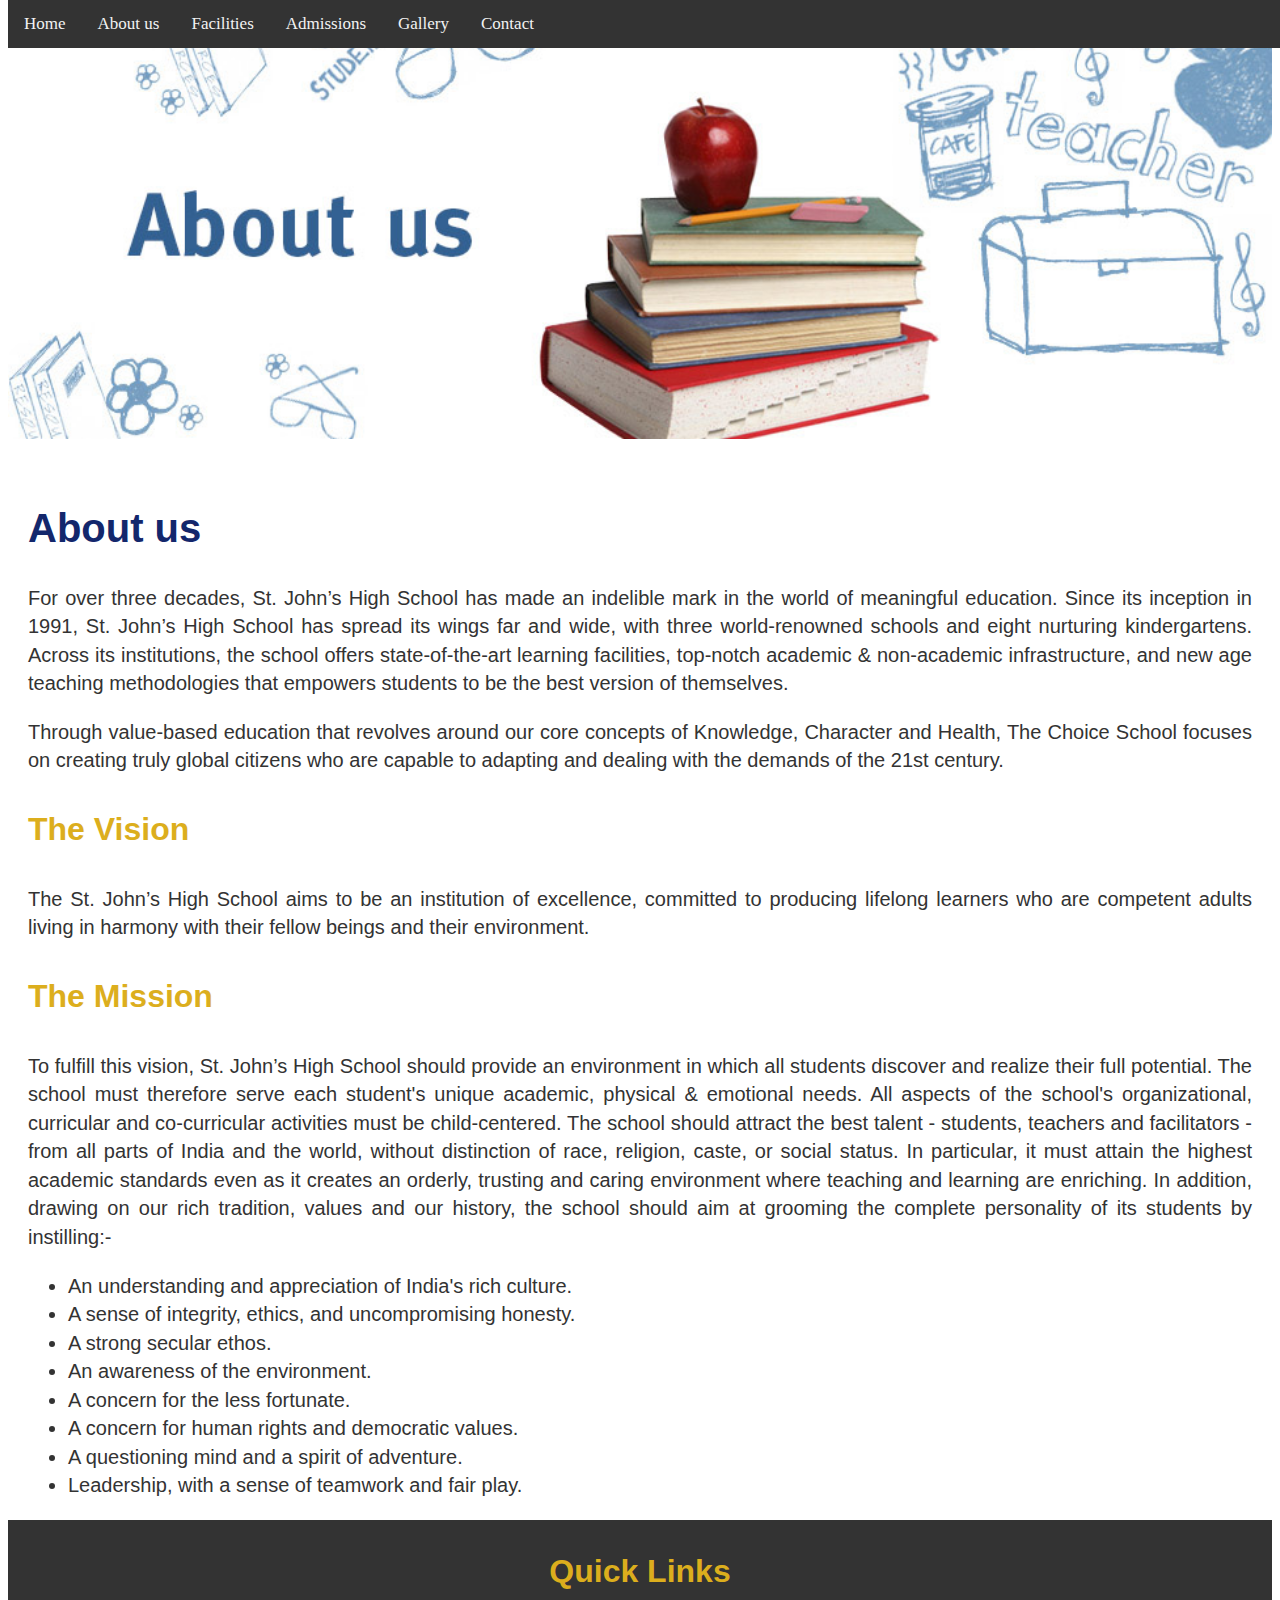
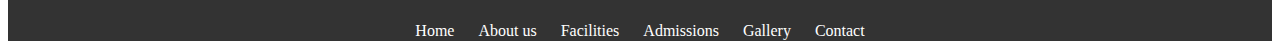
<file: School/aboutus.html>
<!DOCTYPE html>
<html lang="en">

<head>
    <meta charset="UTF-8">
    <meta http-equiv="X-UA-Compatible" content="IE=edge">
    <meta name="viewport" content="width=device-width, initial-scale=1.0">
    <link rel="stylesheet" href="style.css">
    <title>About us</title>
</head>

<body>
    <div class="navbar">
        <a href="index.html">Home</a>
        <a href="aboutus.html">About us</a>
        <a href="facilities.html">Facilities</a>
        <a href="admissions.html">Admissions</a>
        <a href="gallery.html">Gallery</a>
        <a href="contactus.html">Contact</a>
    </div>

<div class="container">
    <div>
        <img class="aboutbanner" src="Photos/aboutbanner.png">
    </div>
    <div class="aboutdescription">
        <h1>About us</h1>
        <p>

            For over three decades, St. John’s High School has made an indelible mark in the world of meaningful
            education. Since its inception in 1991, St. John’s High School has spread its wings far and wide, with three
            world-renowned schools and eight nurturing kindergartens.
            Across its institutions, the school offers state-of-the-art learning facilities, top-notch academic &
            non-academic infrastructure, and new age teaching methodologies that empowers students to be the best
            version of themselves.
        </p>
        <p>
            Through value-based education that revolves around our core concepts of Knowledge, Character and Health, The
            Choice School focuses on creating truly global citizens who are capable to adapting and dealing with the
            demands of the 21st century.
        </p>
        <h3>The Vision</h3>
        <p>
            The St. John’s High School aims to be an institution of excellence, committed to producing lifelong learners
            who are competent adults living in harmony with their fellow beings and their environment.
        </p>


        <h3>The Mission</h3>
        <p>
            To fulfill this vision, St. John’s High School should provide an environment in which all students discover
            and realize their full potential. The school must therefore serve each student's unique academic, physical &
            emotional needs. All aspects of the school's organizational, curricular and co-curricular activities must be
            child-centered. The school should attract the best talent - students, teachers and facilitators - from all
            parts of India and the world, without distinction of race, religion, caste, or social status. In particular,
            it must attain the highest academic standards even as it creates an orderly, trusting and caring environment
            where teaching and learning are enriching. In addition, drawing on our rich tradition, values and our
            history, the school should aim at grooming the complete personality of its students by instilling:-</p>
        <ul>
            <li>An understanding and appreciation of India's rich culture.</li>
            <li>A sense of integrity, ethics, and uncompromising honesty.</li>
            <li>A strong secular ethos.</li>
            <li>An awareness of the environment.</li>
            <li>A concern for the less fortunate.</li>
            <li>A concern for human rights and democratic values.</li>
            <li>A questioning mind and a spirit of adventure.</li>
            <li>Leadership, with a sense of teamwork and fair play.</li>
        </ul>
        
    </div>

</div>
<footer class="footbar">
    <h3>Quick Links</h3>
    <a href="index.html" class="footlink">Home  </a>
    <a href="aboutus.html" class="footlink">About us  </a>
    <a href="facilities.html" class="footlink">Facilities  </a>
    <a href="admissions.html" class="footlink">Admissions  </a>
    <a href="gallery.html" class="footlink">Gallery  </a>
    <a href="contactus.html" class="footlink">Contact  </a>
</footer>
</body>
</html>
</file>
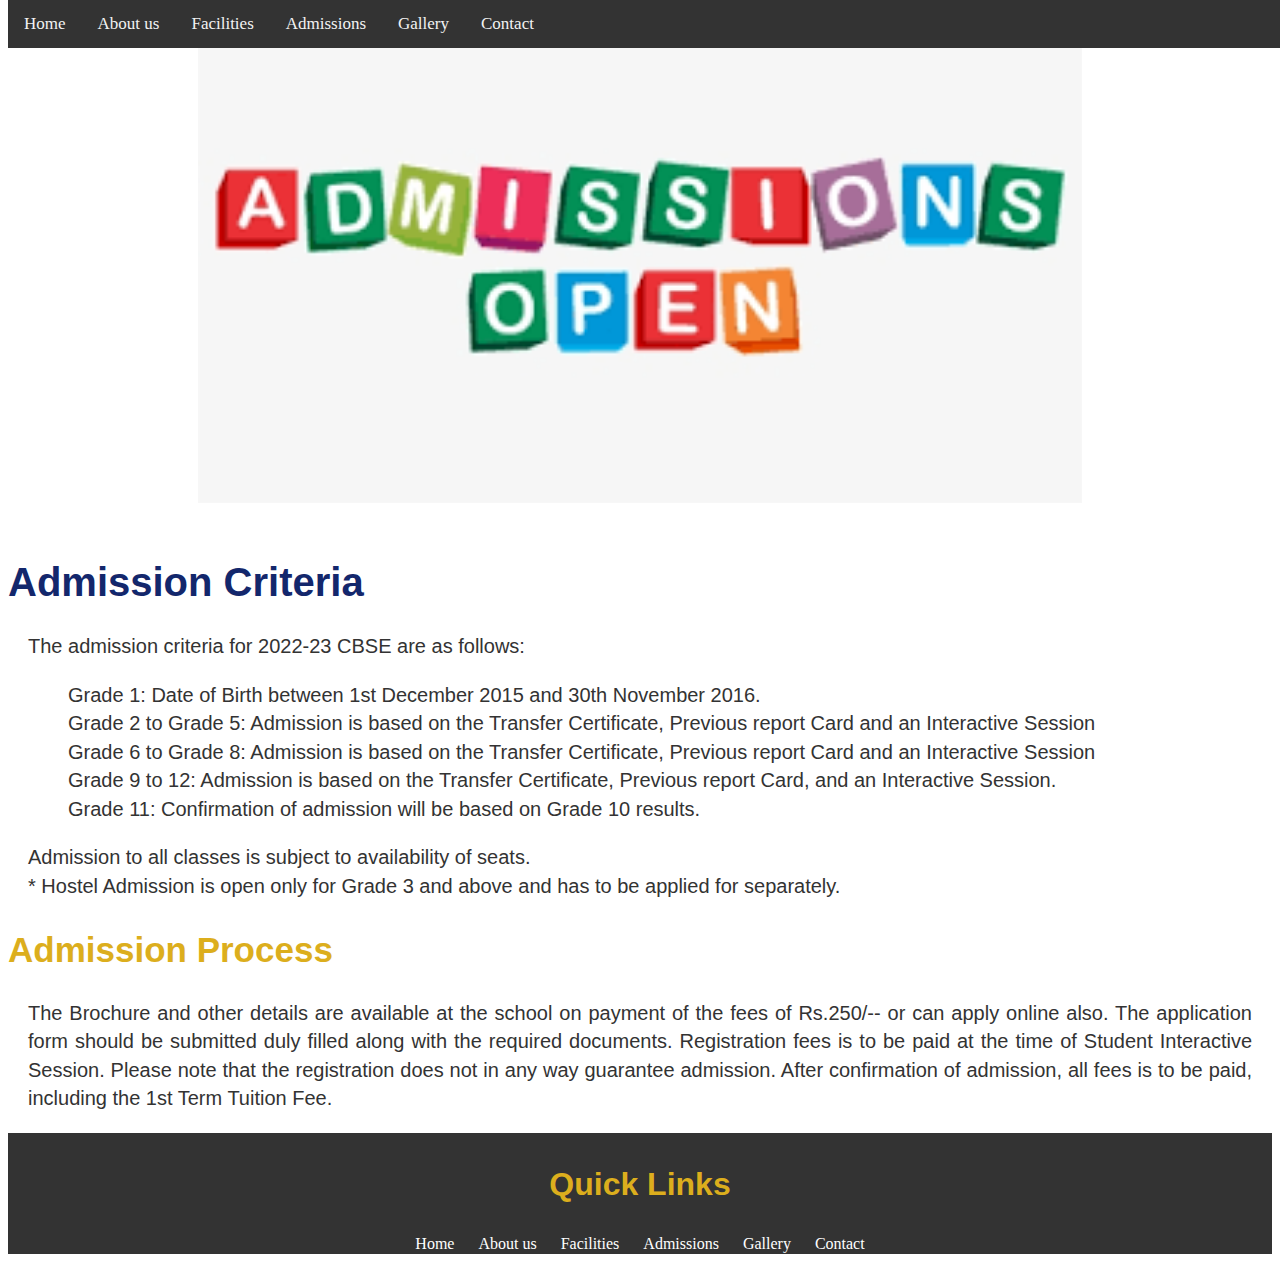
<file: School/admissions.html>
<!DOCTYPE html>
<html lang="en">

<head>
    <meta charset="UTF-8">
    <meta http-equiv="X-UA-Compatible" content="IE=edge">
    <meta name="viewport" content="width=device-width, initial-scale=1.0">
    <link rel="stylesheet" href="style.css">
    <title>Admissions</title>
    
</head>

<body>
    <div class="navbar">
        <a href="index.html">Home</a>
        <a href="aboutus.html">About us</a>
        <a href="facilities.html">Facilities</a>
        <a href="admissions.html">Admissions</a>
        <a href="gallery.html">Gallery</a>
        <a href="contactus.html">Contact</a>
    </div>
    
        <div>
            <img class="admissionbanner" src="Photos/Admission2.png">
                </div>
                <h1> Admission Criteria</h1>
    <p class="admissiontext">
        The admission criteria for 2022-23 CBSE are as follows:</p>
    <ul type="none" class="admissionlist">
        <li>
            Grade 1: Date of Birth between 1st December 2015 and 30th November 2016.</li>
        <li>
            Grade 2 to Grade 5: Admission is based on the Transfer Certificate, Previous report Card and an Interactive
            Session</li>
        <li>Grade 6 to Grade 8: Admission is based on the Transfer Certificate, Previous report Card and an Interactive
            Session</li>
        <li>Grade 9 to 12: Admission is based on the Transfer Certificate, Previous report Card, and an Interactive
            Session.</li>
        <li>Grade 11: Confirmation of admission will be based on Grade 10 results.</li>
    </ul>
    <p class="admissiontext">
    Admission to all classes is subject to availability of seats.<br>

    * Hostel Admission is open only for Grade 3 and above and has to be applied for separately.</p>
    <h2>Admission Process</h2>
    <p class="admissiontext">
        The Brochure and other details are available at the school on payment of the fees of Rs.250/-- or can apply
        online also.

        The application form should be submitted duly filled along with the required documents. Registration fees is to
        be paid at the time of Student Interactive Session. Please note that the registration does not in any way
        guarantee admission.

        After confirmation of admission, all fees is to be paid, including the 1st Term Tuition Fee.</p>
    <footer class="footbar">
        <h3>Quick Links</h3>
        <a href="index.html" class="footlink">Home  </a>
        <a href="aboutus.html" class="footlink">About us  </a>
        <a href="facilities.html" class="footlink">Facilities  </a>
        <a href="admissions.html" class="footlink">Admissions  </a>
        <a href="gallery.html" class="footlink">Gallery  </a>
        <a href="contactus.html" class="footlink">Contact  </a>
    </footer>

</body>

</html>
</file>
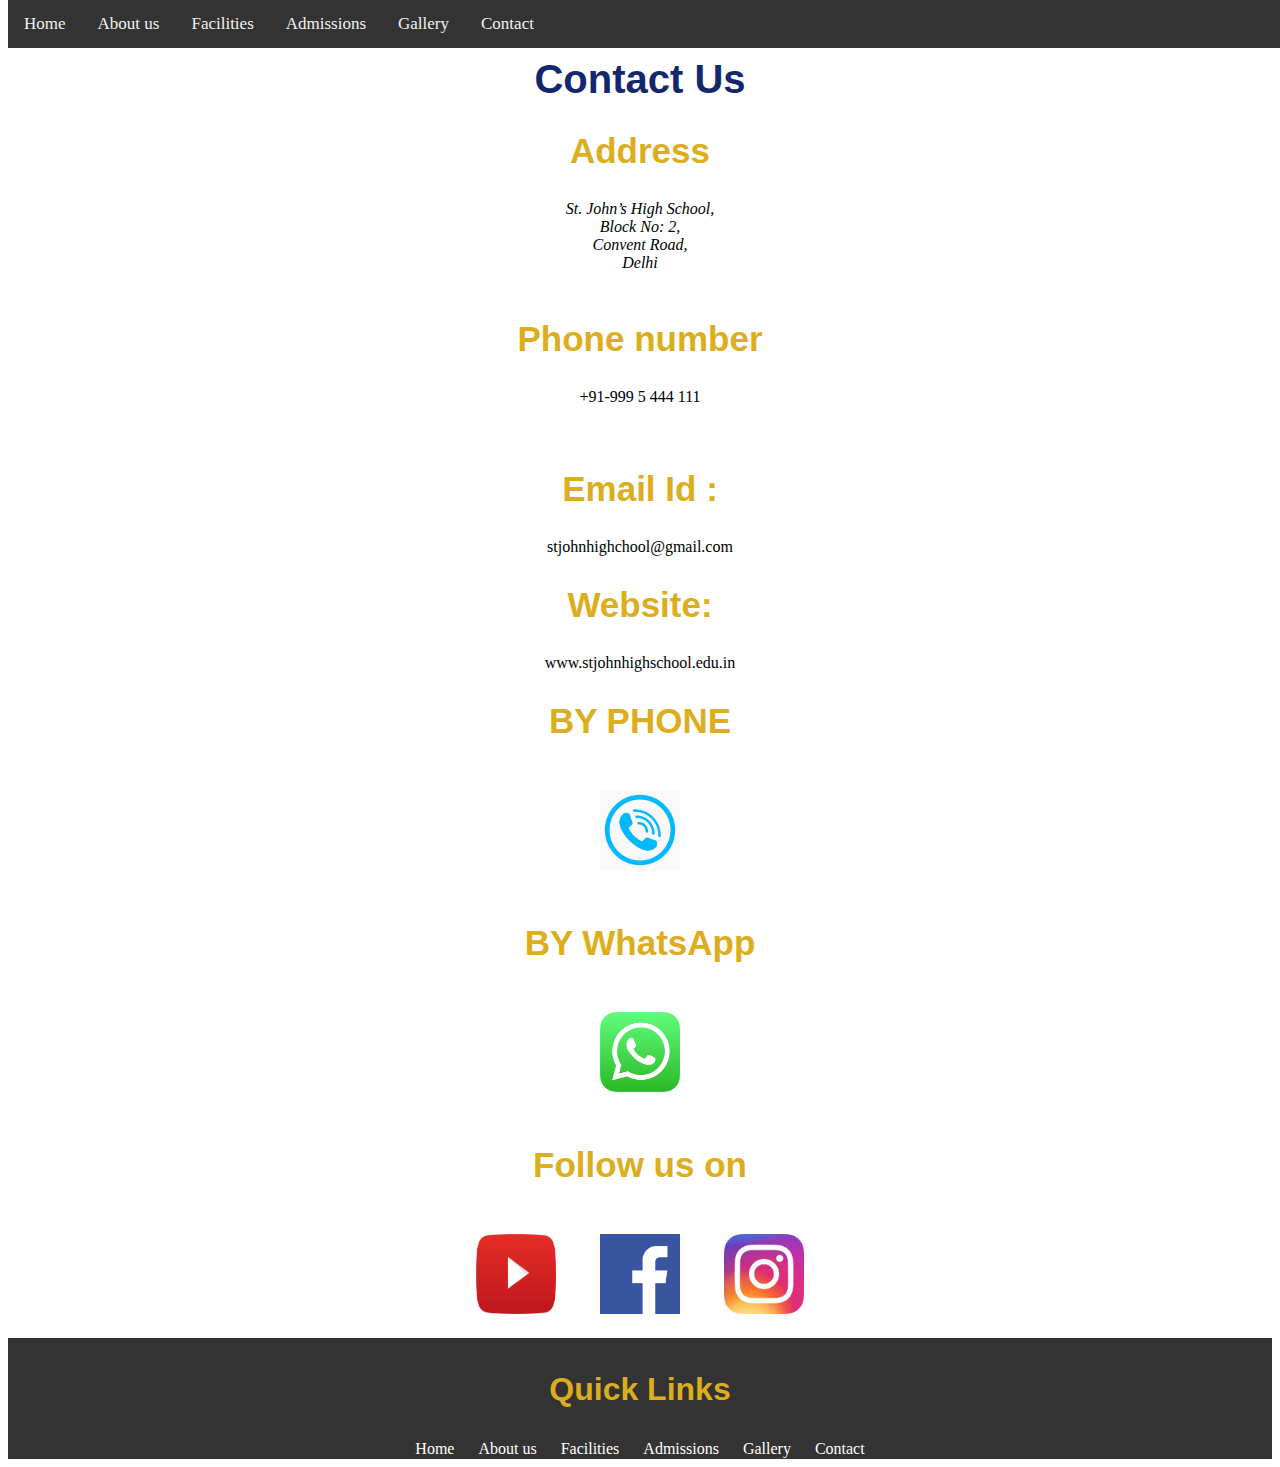
<file: School/contactus.html>
<!DOCTYPE html>
<html lang="en">

<head>
    <meta charset="UTF-8">
    <meta http-equiv="X-UA-Compatible" content="IE=edge">
    <meta name="viewport" content="width=device-width, initial-scale=1.0">
    <link rel="stylesheet" href="style.css">
    <title>Contact us</title>
</head>

<body>
    <div class="navbar">
        <a href="index.html">Home</a>
        <a href="aboutus.html">About us</a>
        <a href="facilities.html">Facilities</a>
        <a href="admissions.html">Admissions</a>
        <a href="gallery.html">Gallery</a>
        <a href="contactus.html">Contact</a>
    </div>



    <div class="contactdetails">
        <h1>Contact Us</h1>

        <h2>Address</h2>
        <address>St. John’s High School, <br />Block No: 2,<br /> Convent Road,<br /> Delhi
        </address>
        <br />

        <h2>Phone number</h2>
        <p>+91-999 5 444 111</p>
        <br />
        <h2>Email Id :</h2>
        <p>stjohnhighchool@gmail.com</p>
        <h2>Website:</h2>
        <p>www.stjohnhighschool.edu.in</p>
        <h2>BY PHONE</h2>
        <a href="https://c8.alamy.com/comp/RY4A4H/mobile-keypad-phone-call-screen-RY4A4H.jpg" target="_blank"><img
                class="socialmediaicons" src="Photos/Phone.png" /></a>
        <h2>BY WhatsApp</h2>
        <a href="https://web.whatsapp.com/" target="_blank"><img class="socialmediaicons"
                src="Photos/WhatsApp.png" /></a>
        <h2>Follow us on</h2>
        <a href="https://www.youtube.com/" target="_blank"><img class="socialmediaicons" src="Photos/youtube.png" /></a>
        <a href="https://www.facebook.com/login/" target="_blank"><img class="socialmediaicons"
                src="Photos/facebook.png" /></a>
        <a href="https://www.instagram.com/accounts/login/" target="_blank"><img class="socialmediaicons"
                src="Photos/insta.jpg" /></a>
    </div>

    <footer class="footbar">
        <h3>Quick Links</h3>
        <a href="index.html" class="footlink">Home  </a>
        <a href="aboutus.html" class="footlink">About us  </a>
        <a href="facilities.html" class="footlink">Facilities  </a>
        <a href="admissions.html" class="footlink">Admissions  </a>
        <a href="gallery.html" class="footlink">Gallery  </a>
        <a href="contactus.html" class="footlink">Contact  </a>
    </footer>

</body>

</html>
</file>
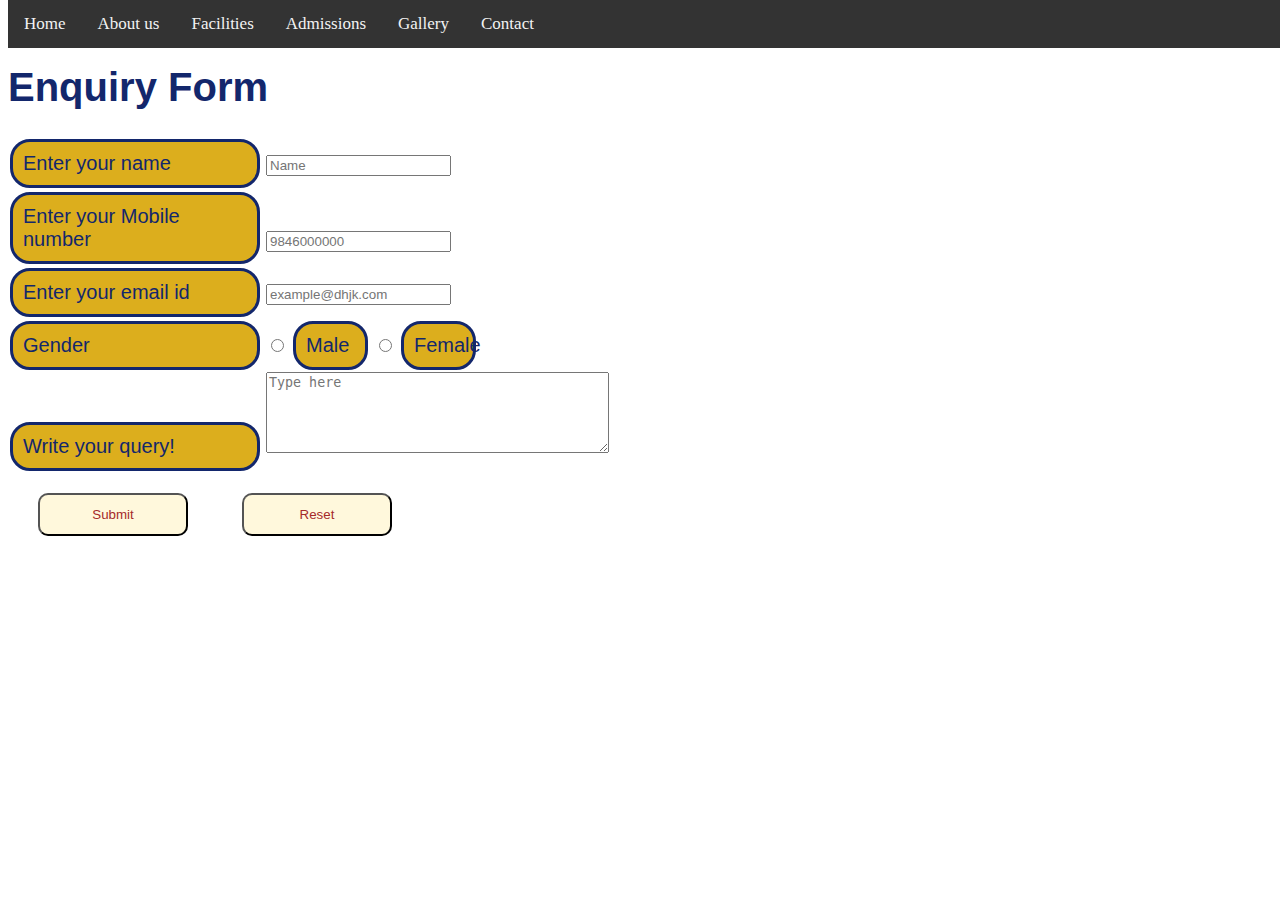
<file: School/enquiry.html>
<!DOCTYPE html>
<html lang="en">

<head>
    <meta charset="UTF-8">
    <meta http-equiv="X-UA-Compatible" content="IE=edge">
    <meta name="viewport" content="width=device-width, initial-scale=1.0">
    <title>Document</title>
    <link rel="stylesheet" href="style.css">
    <style>
        body {
            display: flex;
            align-items: center;
        }

        label {
            display: inline-block;
            width: 250px;
            font-size: 20px;
            color: #13276c;
            background-color: #dcae1d;
            margin: 2px;
            padding: 10px;
            border-radius: 20px;
            border: 3px solid #13276c;
        }

        button {
            border-radius: 10px;
            width: 150px;
            margin: 20px;
            padding: 12px;
            color: brown;
            background-color: cornsilk;
            margin-left: 30px;
        }

        button:hover {
            background: #b8293d;
            color: rgb(13, 13, 115);
            width: 200px;
            height: 50px;
        }
    </style>
</head>

<body>
    <div class="navbar">
        <a href="index.html">Home</a>
        <a href="aboutus.html">About us</a>
        <a href="facilities.html">Facilities</a>
        <a href="admissions.html">Admissions</a>
        <a href="gallery.html">Gallery</a>
        <a href="contactus.html">Contact</a>
    </div>
    <div>
        <h1>Enquiry Form</h1>
        <form>
            <!--Name-->
            <label for="name">Enter your name</label>
            <input type="text" id="name" placeholder="Name">
            <br />
            <!--Mobile Number-->
            <label for="num">Enter your Mobile number</label>
            <input type="number" id="num" placeholder="9846000000" minlength="10" maxlength="10">
            <br />
            <!--Email id-->
            <label for="email">Enter your email id</label>
            <input type="email" id="email" placeholder="example@dhjk.com">
            <br />
            <!--Gender-->
            <label>Gender</label>

            <input type="radio" id="gen1" name="gender">
            <label style="width: 75px;" for="gen1">Male</label>
            <input type="radio" id="gen2" name="gender">
            <label style="width: 75px;" for="gen2">Female</label>
            <br />
            <label>Write your query!</label>
            <textarea rows="5" cols="40" placeholder="Type here"></textarea>
            <br />
            <!--Submit button-->
            <button type="submit">Submit</button>
            <button type="reset">Reset</button>
        </form>
    </div>
    
</body>

</html>
</file>
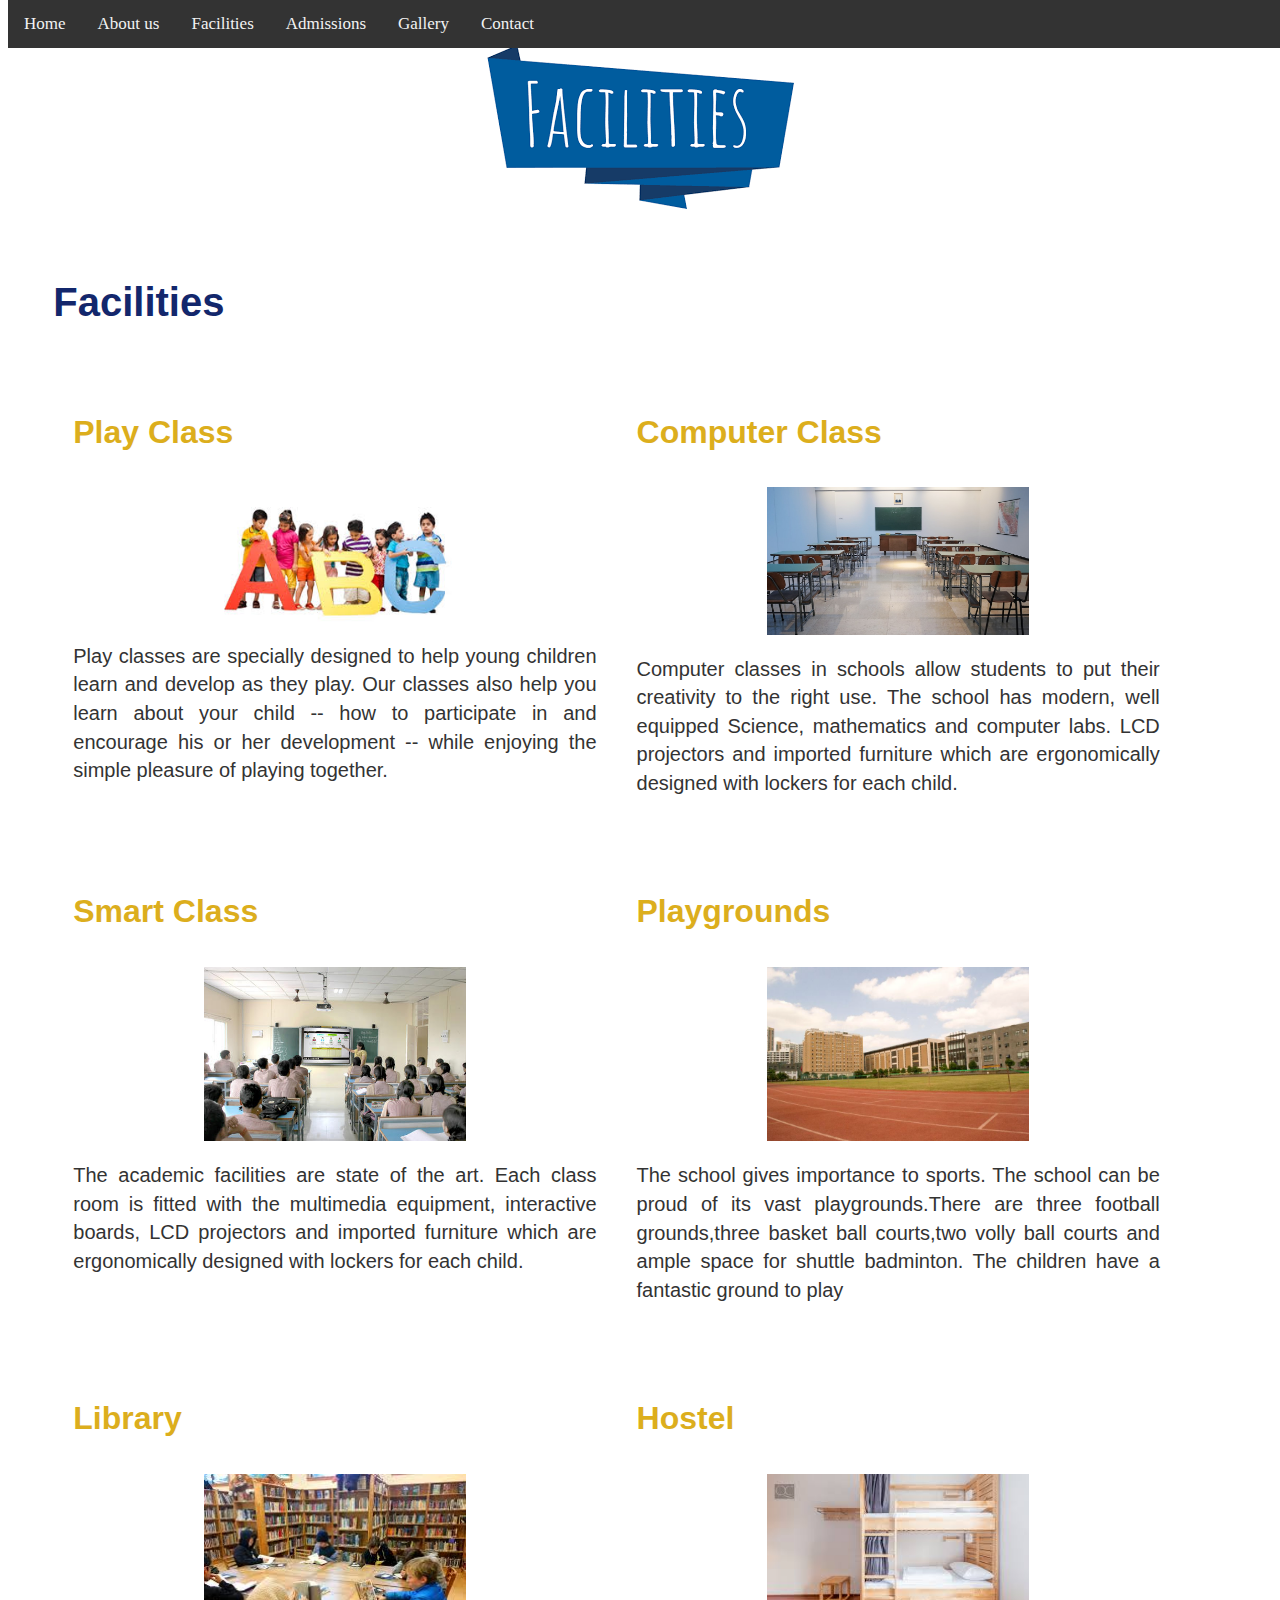
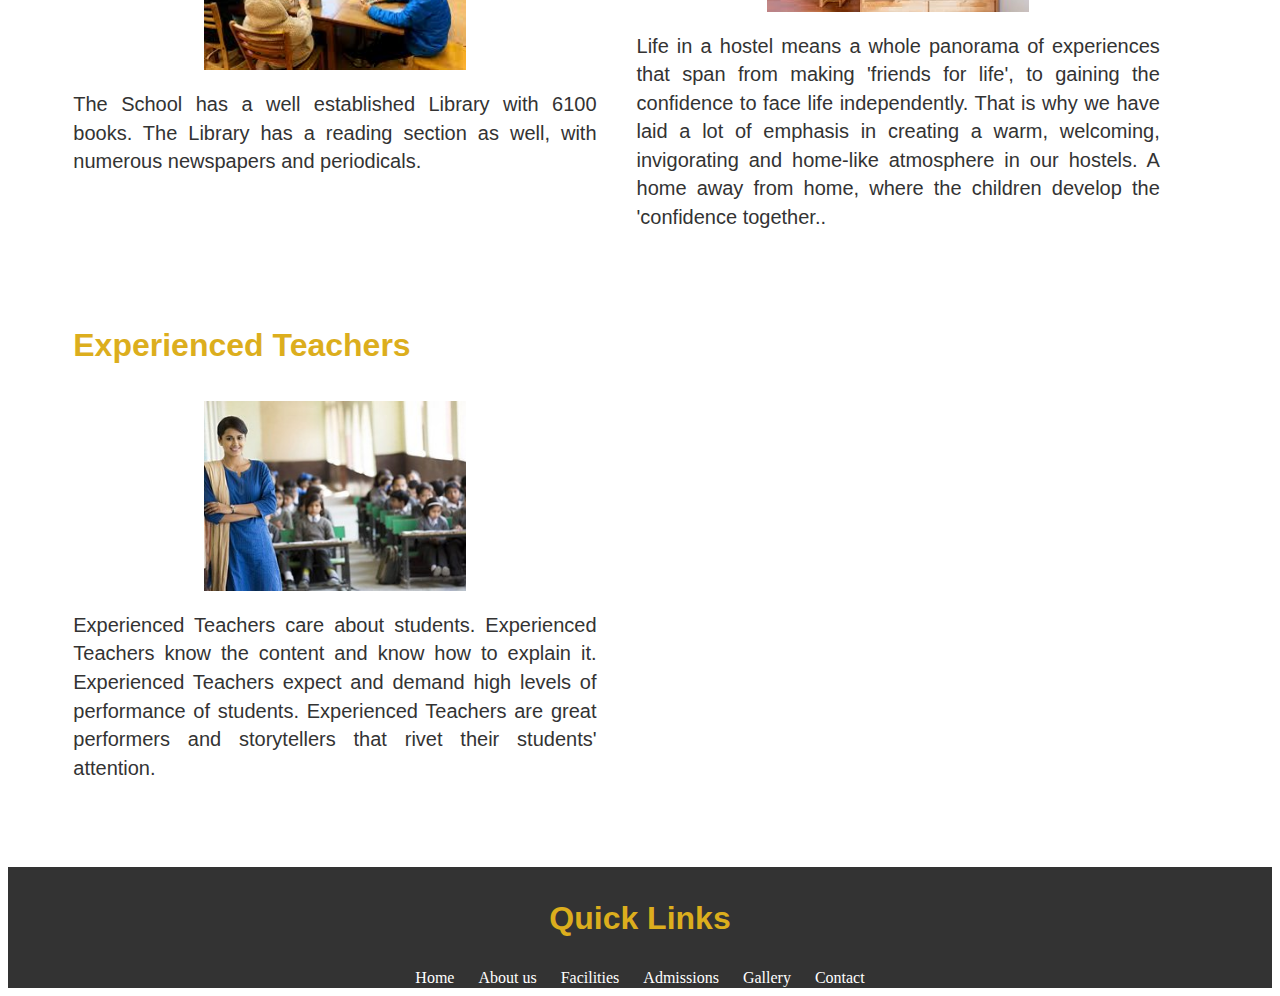
<file: School/facilities.html>
<!DOCTYPE html>
<html lang="en">

<head>
    <meta charset="UTF-8">
    <meta http-equiv="X-UA-Compatible" content="IE=edge">
    <meta name="viewport" content="width=device-width, initial-scale=1.0">
    <link rel="stylesheet" href="style.css">
    <title>Facilities</title>
</head>

<body>
    <div class="navbar">
        <a href="index.html">Home</a>
        <a href="aboutus.html">About us</a>
        <a href="facilities.html">Facilities</a>
        <a href="admissions.html">Admissions</a>
        <a href="gallery.html">Gallery</a>
        <a href="contactus.html">Contact</a>
    </div>
    <main class="facilitiesdesc">
        <div class="facilitiespic">
            <img src="Photos/facilities.png" style="width: 80%vw">
        </div>


        <div>
            <h1>Facilities</h1>

            <div class="facilitycombined">
                <h3>Play Class</h3>
                <img class="facilimages" src="Photos/play class.jpg" />
                <p>Play classes are specially designed to help young children learn and develop as they play. Our
                    classes
                    also
                    help you learn about your child -- how to participate in and encourage his or her development --
                    while
                    enjoying the simple pleasure of playing together.</p>
            </div>
            <div class="facilitycombined">
                <h3>Computer Class</h3>
                <img class="facilimages" src="Photos/class room.jpg" />

                <p>Computer classes in schools allow students to put their creativity to the right use. The school has
                    modern, well equipped Science, mathematics and computer labs. LCD projectors and
                    imported furniture which are ergonomically designed with
                    lockers
                    for each child. </p>
            </div>

            <div class="facilitycombined">
                <h3>Smart Class</h3>
                <img class="facilimages" src="Photos/smart-class-room-.jpg">
                <p>The academic facilities are state of the art. Each class room is fitted with the multimedia
                    equipment,
                    interactive boards, LCD projectors and imported furniture which are ergonomically designed with
                    lockers
                    for each child.</p>
            </div>

            <div class="facilitycombined">
                <h3>Playgrounds</h3>
                <img class="facilimages" src="Photos/JCSY_playground.png">
                <p>
                    The school gives importance to sports. The school can be proud of its vast playgrounds.There are
                    three football grounds,three basket
                    ball
                    courts,two volly ball courts and ample space for shuttle badminton. The children have a
                    fantastic
                    ground to play</p>
            </div>

            <div class="facilitycombined">
                <h3>Library</h3>
                <img class="facilimages" src="Photos/library2.jpg">
                <p>The School has a well established Library with 6100 books. The Library has a reading section as well,
                    with numerous newspapers and periodicals.</p>
            </div>

            <div class="facilitycombined">
                <h3>Hostel</h3>
                <img class="facilimages" src="Photos/hostel.jpg">
                <p>Life in a hostel means a whole panorama of experiences that span from making 'friends for life', to
                    gaining
                    the confidence to face life independently. That is why we have laid a lot of emphasis in creating a
                    warm,
                    welcoming, invigorating and home-like atmosphere in our hostels. A home away from home, where the
                    children
                    develop the 'confidence together..</p>
            </div>

            <div class="facilitycombined">
                <h3>Experienced Teachers</h3>
                <img class="facilimages" src="Photos/teachers.jpg">
                <p>Experienced Teachers care about students. Experienced Teachers know the content and know how to
                    explain
                    it.
                    Experienced Teachers expect and demand high levels of performance of students. Experienced Teachers
                    are
                    great performers and storytellers that rivet their students' attention.</p>
            </div>
        </div>
    </main>

    <footer class="footbar">
        <h3>Quick Links</h3>
        <a href="index.html" class="footlink">Home  </a>
        <a href="aboutus.html" class="footlink">About us  </a>
        <a href="facilities.html" class="footlink">Facilities  </a>
        <a href="admissions.html" class="footlink">Admissions  </a>
        <a href="gallery.html" class="footlink">Gallery  </a>
        <a href="contactus.html" class="footlink">Contact  </a>
    </footer>
</body>

</html>
</file>
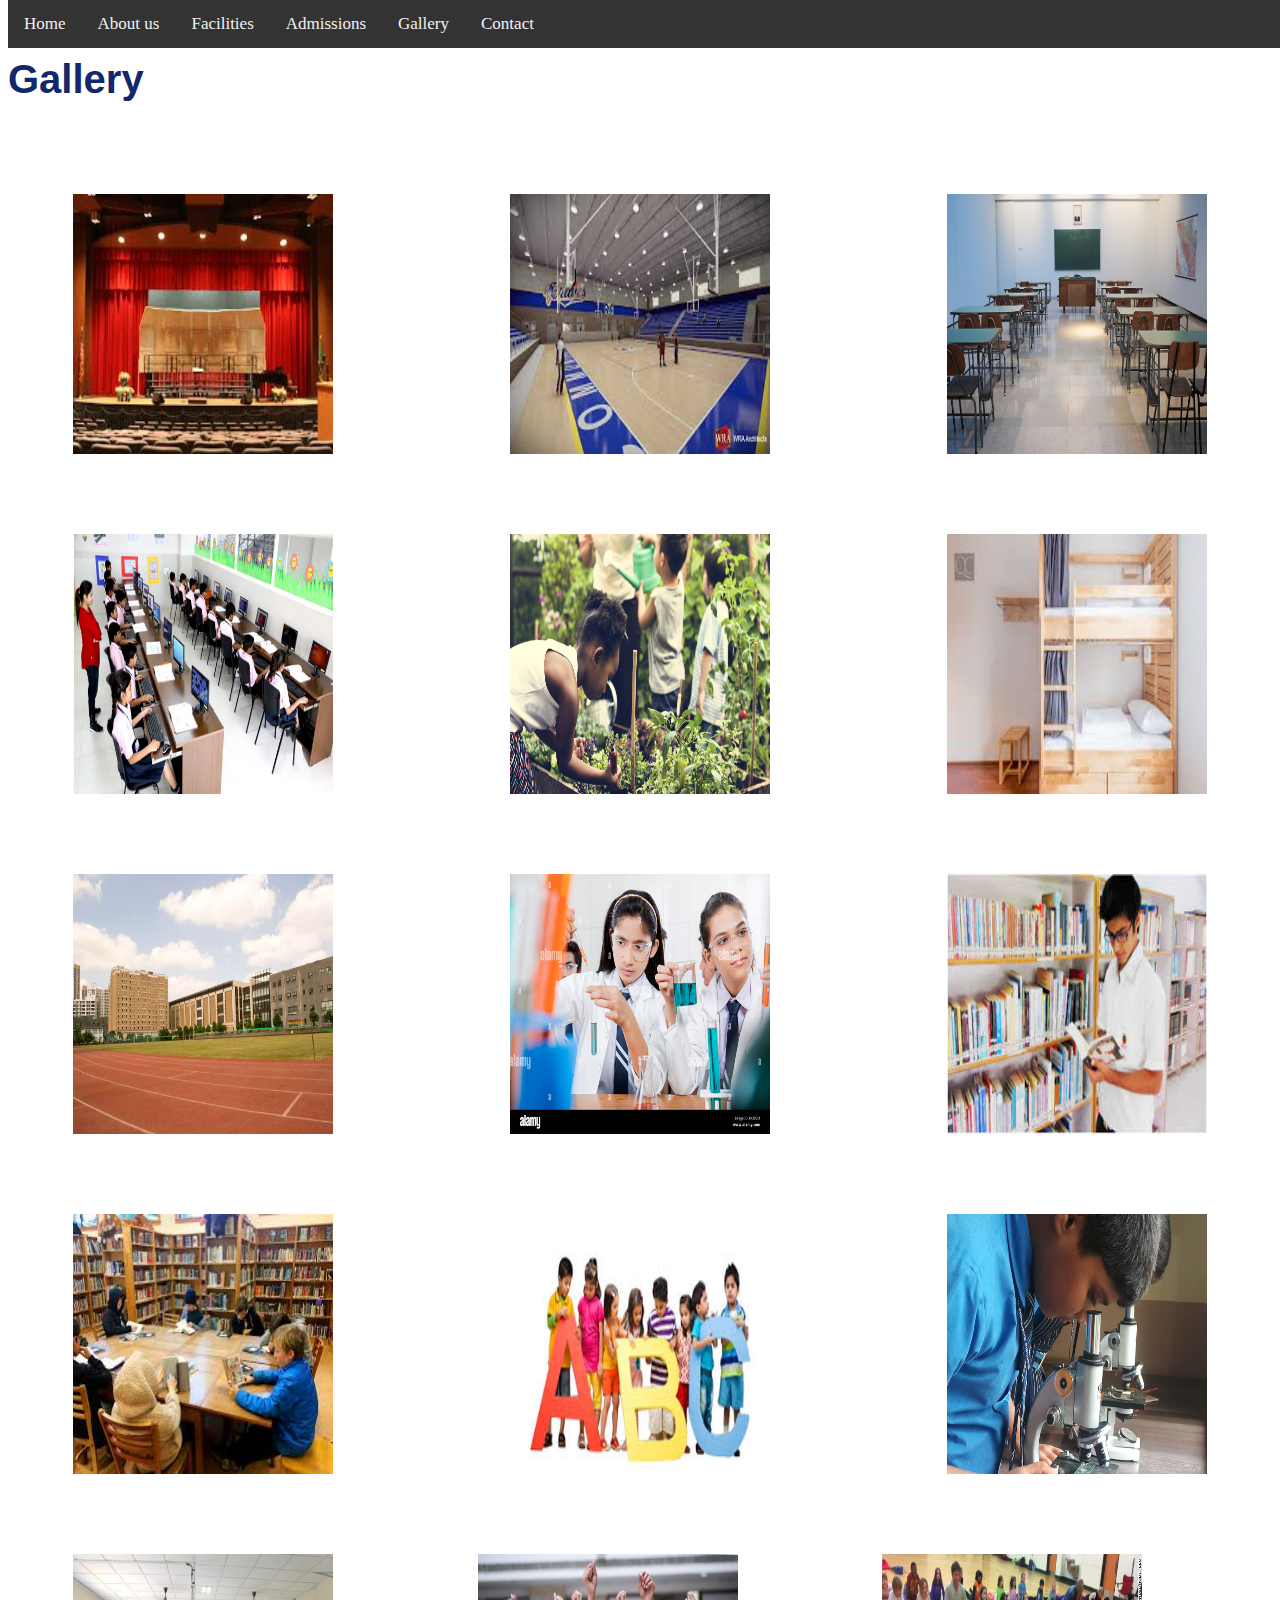
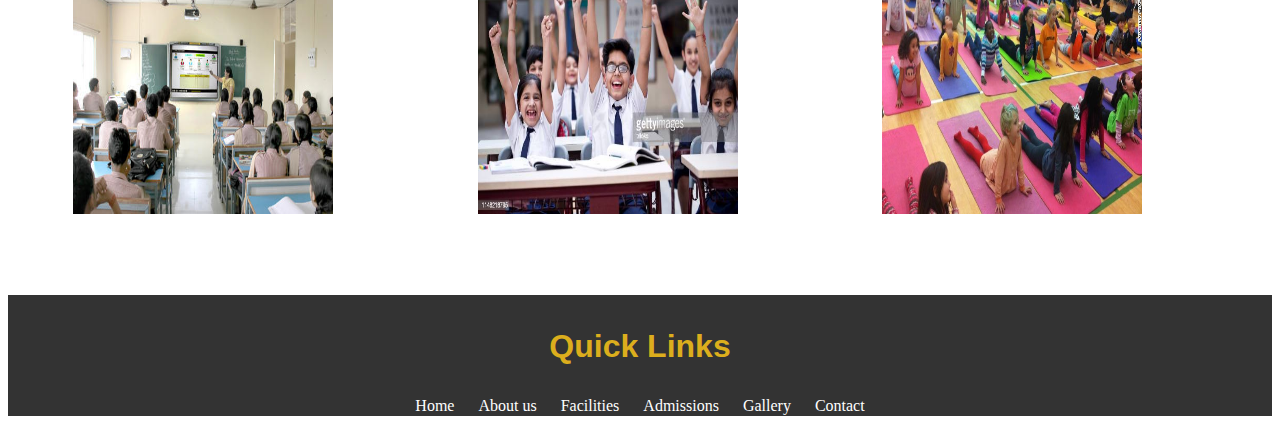
<file: School/gallery.html>
<!DOCTYPE html>
<html lang="en">
<head>
    <meta charset="UTF-8">
    <meta http-equiv="X-UA-Compatible" content="IE=edge">
    <meta name="viewport" content="width=device-width, initial-scale=1.0">
    <link rel="stylesheet" href="style.css">
    <title>Gallery</title>
    
</head>
<body>
    <div class="navbar">
        <a href="index.html">Home</a>
        <a href="aboutus.html">About us</a>
        <a href="facilities.html">Facilities</a>
        <a href="admissions.html">Admissions</a>
        <a href="gallery.html">Gallery</a>
        <a href="contactus.html">Contact</a>
    </div>
    <h1>Gallery</h1>
    <div class="gallerycontainer">
        <img class="gallerypic" src="Photos/auditorium.jpg">
        <img class="gallerypic" src="Photos/basketball.jpg">
        <img class="gallerypic" src="Photos/class room.jpg">
        <img class="gallerypic" src="Photos/computer-lab-class.png">
        <img class="gallerypic" src="Photos/gardening.jpg">
        <img class="gallerypic" src="Photos/hostel.jpg">
        <img class="gallerypic" src="Photos/JCSY_playground.png">
        <img class="gallerypic" src="Photos/lab.jpg">
        <img class="gallerypic" src="Photos/library.jpg">
        <img class="gallerypic" src="Photos/library2.jpg">
        <img class="gallerypic" src="Photos/play class.jpg">
        <img class="gallerypic" src="Photos/science-lab-full-12.png">
        <img class="gallerypic" src="Photos/smart-class-room-.jpg">
        <img class="gallerypic" src="Photos/students.jpg">
        <img class="gallerypic" src="Photos/yoga-schools.jpg">
        <br/>
    </div>
    <p></p>
    <footer class="footbar">
        <h3>Quick Links</h3>
        <a href="index.html" class="footlink">Home  </a>
        <a href="aboutus.html" class="footlink">About us  </a>
        <a href="facilities.html" class="footlink">Facilities  </a>
        <a href="admissions.html" class="footlink">Admissions  </a>
        <a href="gallery.html" class="footlink">Gallery  </a>
        <a href="contactus.html" class="footlink">Contact  </a>
    </footer>
</body>
</html>
</file>
<file: School/style.css>
* {
    box-sizing: border-box;
}

.navbar {
    overflow: hidden;
    background-color: #333;
    position: fixed;
    top: 0;
    width: 100%;
}

.navbar a {
    float: left;
    display: block;
    color: #f2f2f2;
    text-align: center;
    padding: 14px 16px;
    text-decoration: none;
    font-size: 17px;
}

.navbar a:hover {
    background: #ddd;
    color: black;
}

.logo {
    width: 60px;
    height: 60px;
    padding: 0%;
    margin: 0%;
}

h1 {
    font-size: 40px;
    padding-top: 30px;
    color: #13276c;
    font-family: "Helvetica Neue", Helvetica, Arial, sans-serif;
}
h2:hover{
    font-size: 42px;
}
h2 {
    font-size: 35px;
    color: #dcae1d;
    font-family: "Helvetica Neue", Helvetica, Arial, sans-serif;
}
h2:hover{
    font-size: 38px;
}

h3 {
    color: #dcae1d;
    font-size: 32px;
    font-family: "Helvetica Neue", Helvetica, Arial, sans-serif;
}
h3:hover{
    font-size: 34px;
}
.aboutbanner {
    width: 100%;
}

.aboutdescription,
.facilitiesdesc,
.admissiontext,
.admissionlist,
.mainleft {
    font-family: "Helvetica Neue", Helvetica, Arial, sans-serif;
    font-size: 20px;
    line-height: 1.42857143;
    color: #333;
    margin: 20px;
    text-align: justify;
}

.facilitiesdesc {
    display: flex;
    flex-wrap: wrap;
    padding: 2%;
    justify-content: space-between;
    clear: both;
}

.admissionbanner {
    width: 70%;
    height: 50%;
    display: block;
    margin: auto;
}

.facilimages {
    width: 50%;
    height: 50%;
    display: block;
    margin: auto;
    transition-property: all;
    transition-duration: 2s;
}

.facilimages:hover {
    width: 80%;
    height: 80%;
}

.facilitiespic {
    display: block;
  margin-left: auto;
  margin-right: auto;
  
}

.facilitycombined {
    width: 48%;
    float: left;
    padding: 20px;
    text-align: justify;
    font-size: 20px;
}

.facleft {
    float: left;
    width: 60%;
}

.facright {
    float: left;
    width: 40%;
}

.gallerypic {
    width: 300px;
    height: 300px;
    float: left;
    margin: 20px;
    padding: 20px;
    transition-property: all;
    transition-duration: 0.5s;

}

.gallerypic:hover {
    border: 3px solid #13276c;
    border-radius: 20px;
    width: 310px;
}

.gallerycontainer {
    display: flex;
    flex-wrap: wrap;
    padding: 2%;
    justify-content: space-between;

}

.contactimg {
    float: left;
    display: block;
    margin: auto;
    width: 30%;
}

.contactdetails {
    margin: auto;
    display: block;
    text-align: center;
    width: 100%;

}

.footbar {
    text-align: center;
    background-color: #333;
    color: white;
    position: relative;
    padding: 1px;
}

.footbar a {
    color: white;
    text-decoration: none;
}
.footbar:hover{
    height: 150px;
    font-size: 20px;
}
.footlink{
    padding: 4px 10px;
}
.footlink:hover{
    font-size: 25px;
    color:#dcae1d
}
.mainhead {
    font-size: 60px;
    font-family: 'Source Sans Pro', sans-serif;
    margin: 5px;
    margin-top: 35px;
    padding: 20px;
    background-color: #dcae1d;
    width: 100%;
    transition-property: all;
    transition-duration: 5s;
}

.mainhead :hover {
    font-size: 64px;
}

.mainleft {
    float: left;
    width: 70%;
    text-align: center;
    box-sizing: border-box;
    margin: 0;
    font-size: 20px;
}

.mainright {
    float: right;
    width: 30%;
    box-sizing: border-box;
    margin-top: 0%;
}

.mainpic {
    display: block;
    width: 30vw;
    height: 30vh;
    border: 1px solid;

}

.mainmain {
    background-image: url(photos/School\ background\ pic2.jpg);
    background-size: cover;

}

.mainvideo {
    display: block;
    text-align: center;
    clear: both;
}

.mainaside {
    width: 100%;
    display: flex;
    align-items: flex-start;
    height: max-content;
    font-family: 'Source Sans Pro', sans-serif;
    background-color: #dcae1d;
    color: #13276c;
}
.mainaside:after {
    clear: both;
}

.mainasidel {
    float: left;
    width: 50%;
    padding: 20px;
    border: #13276c 1px dashed;
    border-bottom: 0ch;
    border-right: 0ch;
}

.mainasider {
    text-decoration: none;
    background-color: #dcae1d;
    color: #13276c;
    float: right;
    width: 50%;
    padding: 20px;
    border: #13276c 1px dashed;
    border-bottom: 0ch;
    border-left: 0ch;
}

label {
    display: inline-block;
    width: 150px;
    color: white;
    background-color: #13276c;
    font-family: 'Source Sans Pro', sans-serif;
    border: 2px solid;
    border-radius: 10px;
    border-color: aliceblue;
    padding: 6px;

}

button {
    padding: 10px;
    border-radius: 10px;
    width: 100px;
    margin: 30px;
}

.socialmediaicons {
    width: 100px;
    height: 100px;
    margin: 10px;
    padding: 10px;

}
</file>
